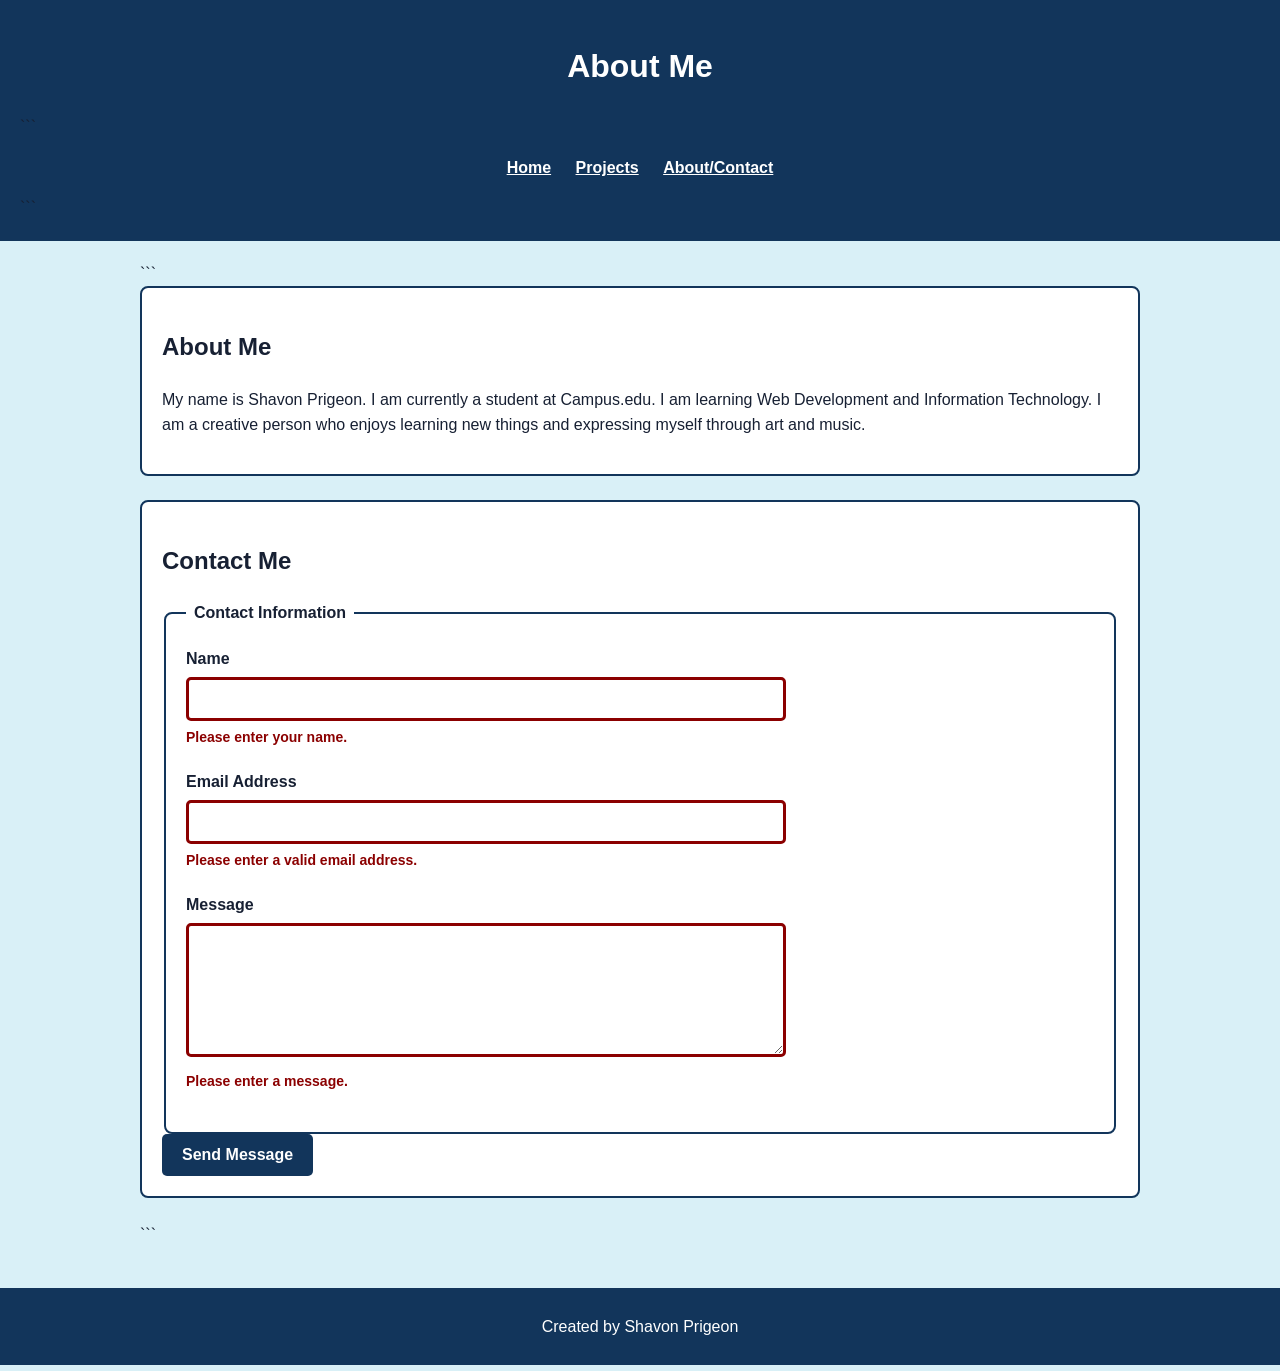
<file: about.html>
<!DOCTYPE html>

<html lang="en">

<head>
  <meta charset="UTF-8">
  <meta name="viewport" content="width=device-width, initial-scale=1.0">
  <title>About & Contact - Prigeon Website</title>
  <link rel="stylesheet" href="style.css">
</head>

<body>

  <header>
    <h1>About Me</h1>

```
<nav aria-label="Main navigation">
  <a href="index.html">Home</a>
  <a href="projects.html">Projects</a>
  <a href="about.html" aria-current="page">About/Contact</a>
</nav>
```

  </header>

  <main>

```
<section>
  <h2>About Me</h2>

  <p>
    My name is Shavon Prigeon. I am currently a student at Campus.edu.
    I am learning Web Development and Information Technology. I am a
    creative person who enjoys learning new things and expressing myself
    through art and music.
  </p>
</section>

<section>
  <h2>Contact Me</h2>

  <form action="#" method="post">

    <fieldset>
      <legend>Contact Information</legend>

      <div class="form-group">
        <label for="name">Name</label>
        <input
          type="text"
          id="name"
          name="name"
          required
          aria-required="true"
          aria-describedby="name-error"
        >
        <p id="name-error" class="error-message">
          Please enter your name.
        </p>
      </div>

      <div class="form-group">
        <label for="email">Email Address</label>
        <input
          type="email"
          id="email"
          name="email"
          required
          aria-required="true"
          aria-describedby="email-error"
        >
        <p id="email-error" class="error-message">
          Please enter a valid email address.
        </p>
      </div>

      <div class="form-group">
        <label for="message">Message</label>
        <textarea
          id="message"
          name="message"
          rows="6"
          required
          aria-required="true"
          aria-describedby="message-error"
        ></textarea>
        <p id="message-error" class="error-message">
          Please enter a message.
        </p>
      </div>

    </fieldset>

    <button type="submit">Send Message</button>

  </form>

</section>
```

  </main>

  <footer>
    <p>Created by Shavon Prigeon</p>
  </footer>

</body>
</html>
</file>
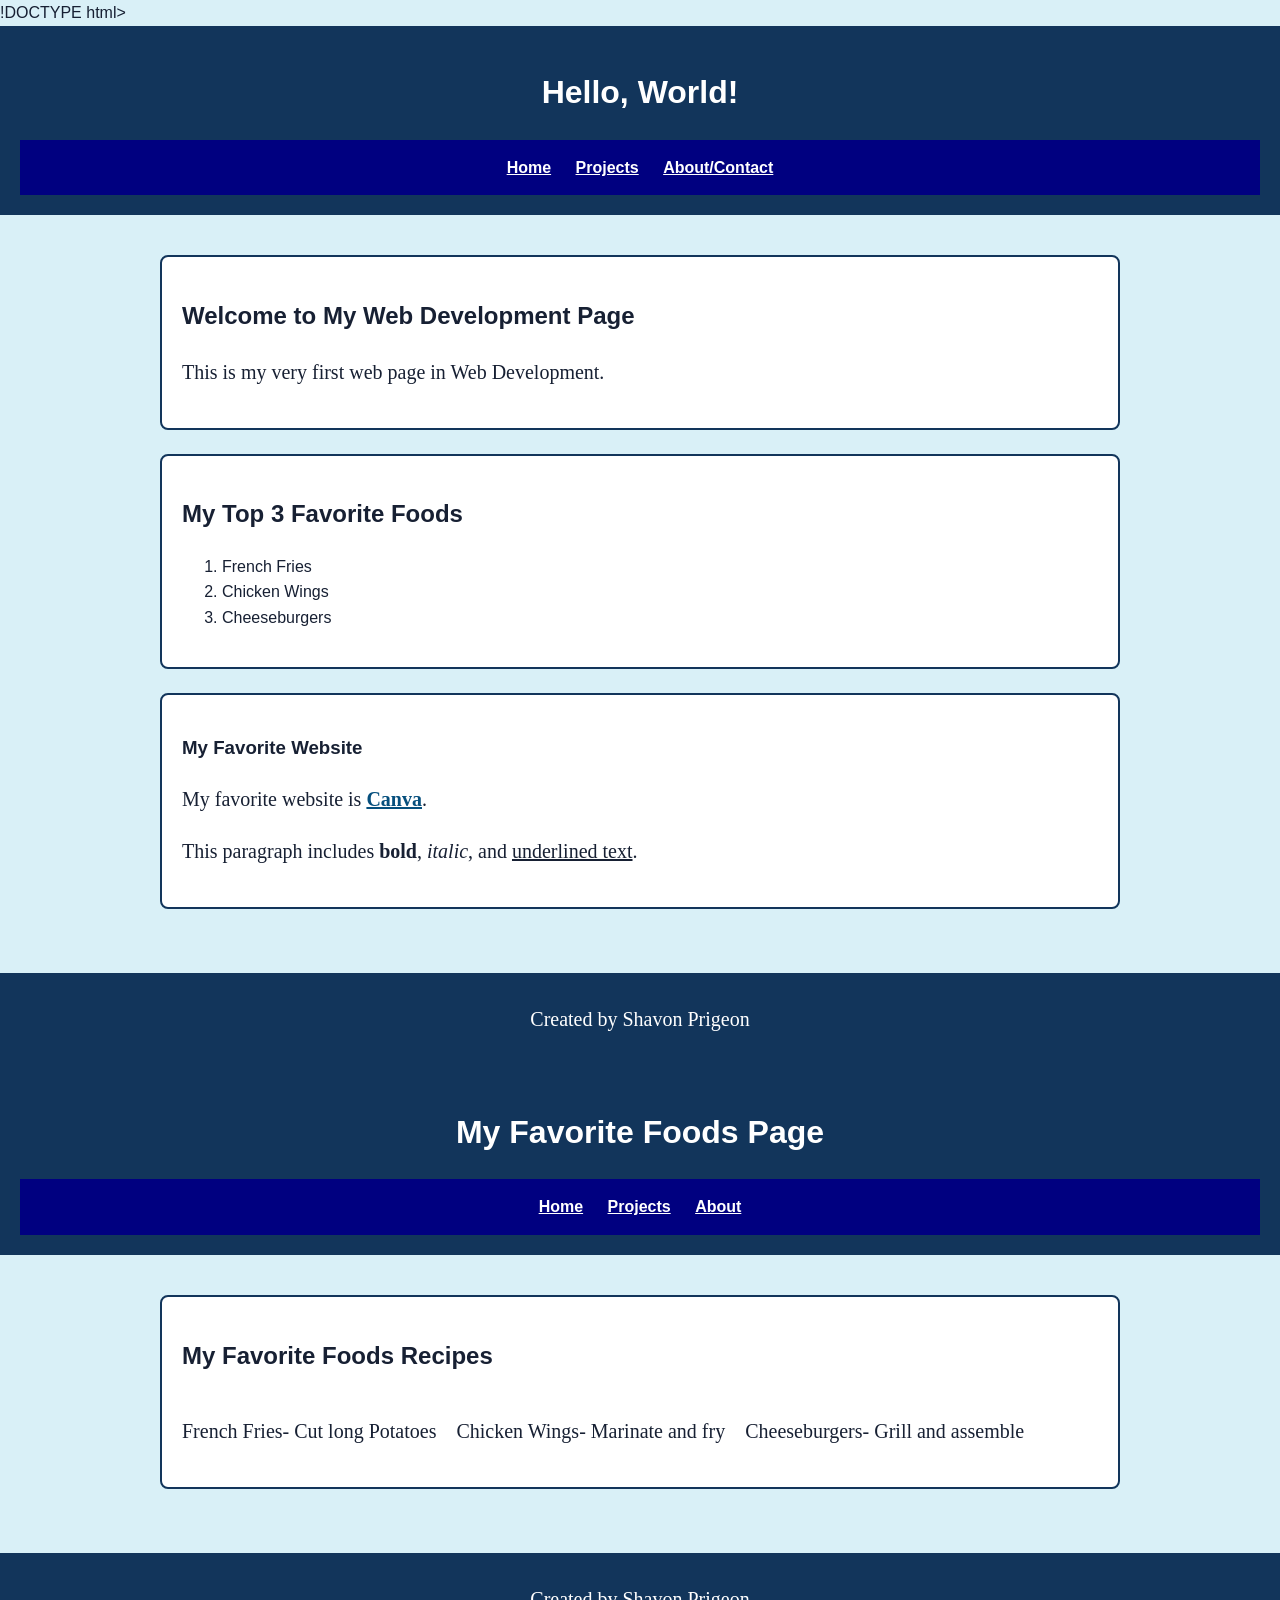
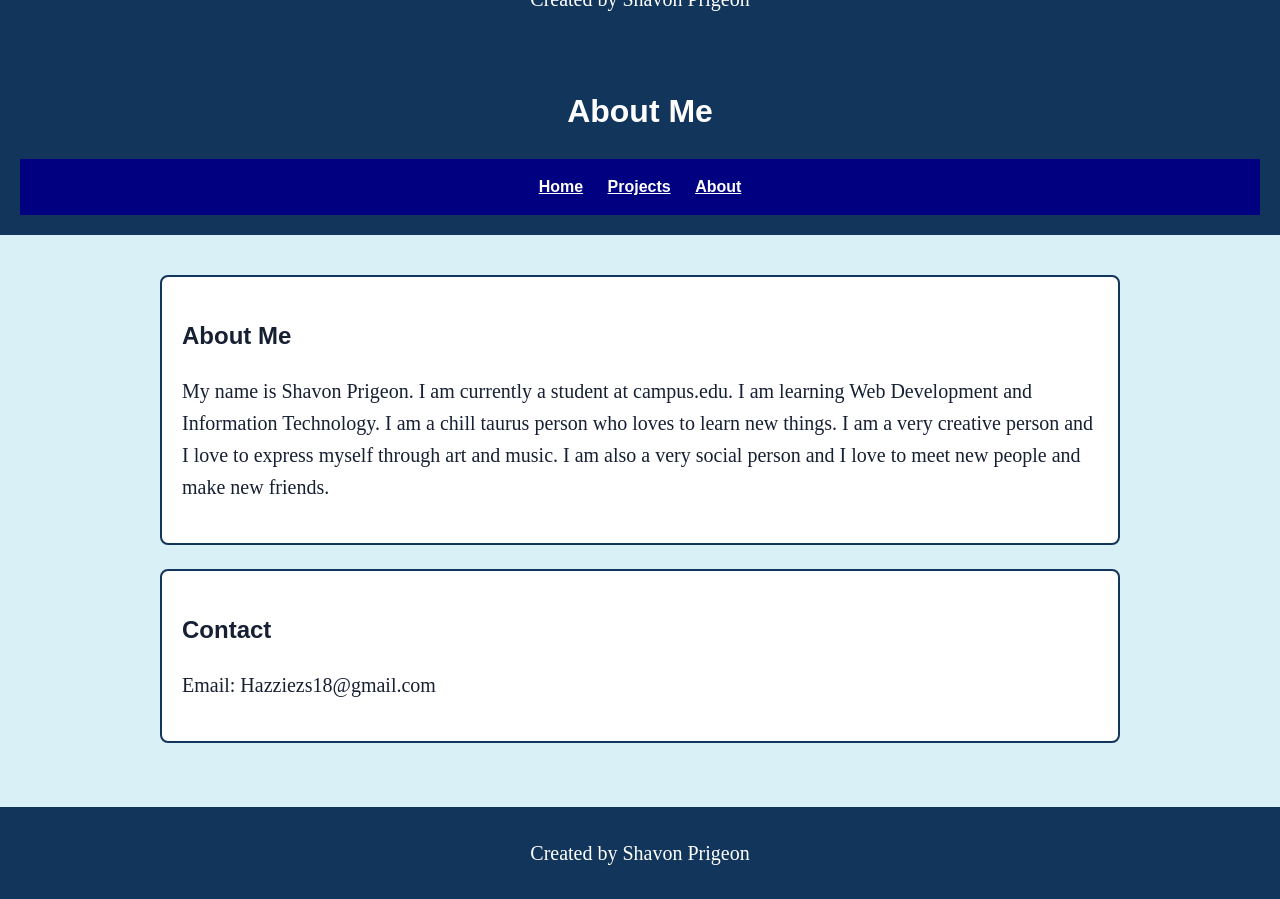
<file: index 5.html>
!DOCTYPE html>
<html>

<head>

<title>Prigeon Website - Home</title>

<style>

body {
  background-color: lightblue;
}


h1 {
  color: white;
  text-align: center;
}


p {
  font-family: verdana;
  font-size: 20px;
}


section {
  background-color: white;
  border: 2px solid black;
  padding: 20px;
  margin: 20px;
}


nav {
  text-align: center;
  background-color: navy;
  padding: 15px;
}


nav a {
  color: white;
  margin: 10px;
}


footer {
  text-align: center;
  background-color: navy;
  color: white;
  padding: 10px;
}

</style>

</head>


<body>
<!DOCTYPE html>
<html>

<head>
<title>Prigeon Website - Home</title>
</head>

<body>

<header>

<h1>Hello, World!</h1>

<nav>
<a href="index.html">Home</a>
<a href="projects.html">Projects</a>
<a href="about.html">About/Contact</a>
</nav>

</header>


<main>

<section>

<h2>Welcome to My Web Development Page</h2>

<p>This is my very first web page in Web Development.</p>

</section>


<section>

<h2>My Top 3 Favorite Foods</h2>

<ol>
<li>French Fries</li>
<li>Chicken Wings</li>
<li>Cheeseburgers</li>
</ol>

</section>


<section>

<h3>My Favorite Website</h3>

<p>
My favorite website is 
<a href="https://www.canva.com">Canva</a>.
</p>

<p>
This paragraph includes <b>bold</b>, 
<em>italic</em>, and 
<u>underlined text</u>.
</p>

</section>

</main>


<footer>

<p>Created by Shavon Prigeon</p>

</footer>


</body>

</html>
<!DOCTYPE html>
<html>

<head>

<title>Projects</title>

<meta name="viewport" content="width=device-width, initial-scale=1.0">

<link href="https://fonts.googleapis.com/css2?family=Roboto&display=swap" rel="stylesheet">

<link rel="stylesheet" href="style.css">

</head>


<body>


<header>

<h1>My Favorite Foods Page</h1>


<nav>

<a href="index.html">Home</a>

<a href="projects.html">Projects</a>

<a href="about.html">About</a>

</nav>


</header>


<main>


<section class="box">

<h2>My Favorite Foods Recipes </h2>

<div class="foods">

<p>French Fries- Cut long Potatoes</p>

<p>Chicken Wings- Marinate and fry</p>

<p>Cheeseburgers- Grill and assemble</p>

</div>


</section>


</main>


<footer>

<p>Created by Shavon Prigeon</p>

</footer>


</body>
</html>
<!DOCTYPE html>
<html>

<head>

<title>About Me</title>

<meta name="viewport" content="width=device-width, initial-scale=1.0">

<link href="https://fonts.googleapis.com/css2?family=Roboto&display=swap" rel="stylesheet">

<link rel="stylesheet" href="style.css">

</head>


<body>


<header>

<h1>About Me</h1>


<nav>

<a href="index.html">Home</a>

<a href="projects.html">Projects</a>

<a href="about.html">About</a>

</nav>


</header>


<main>


<section class="box">

<h2>About Me</h2>

<p>
My name is Shavon Prigeon. I am currently a student at campus.edu. I am learning Web Development and Information Technology. I am a chill taurus person who loves to learn new things. I am a very creative person and I love to express myself through art and music. I am also a very social person and I love to meet new people and make new friends. 
</p>

</section>


<section class="box">

<h2>Contact</h2>

<p>Email: Hazziezs18@gmail.com</p>

</section>


</main>


<footer>

<p>Created by Shavon Prigeon</p>

</footer>


</body>

</html>
</file>
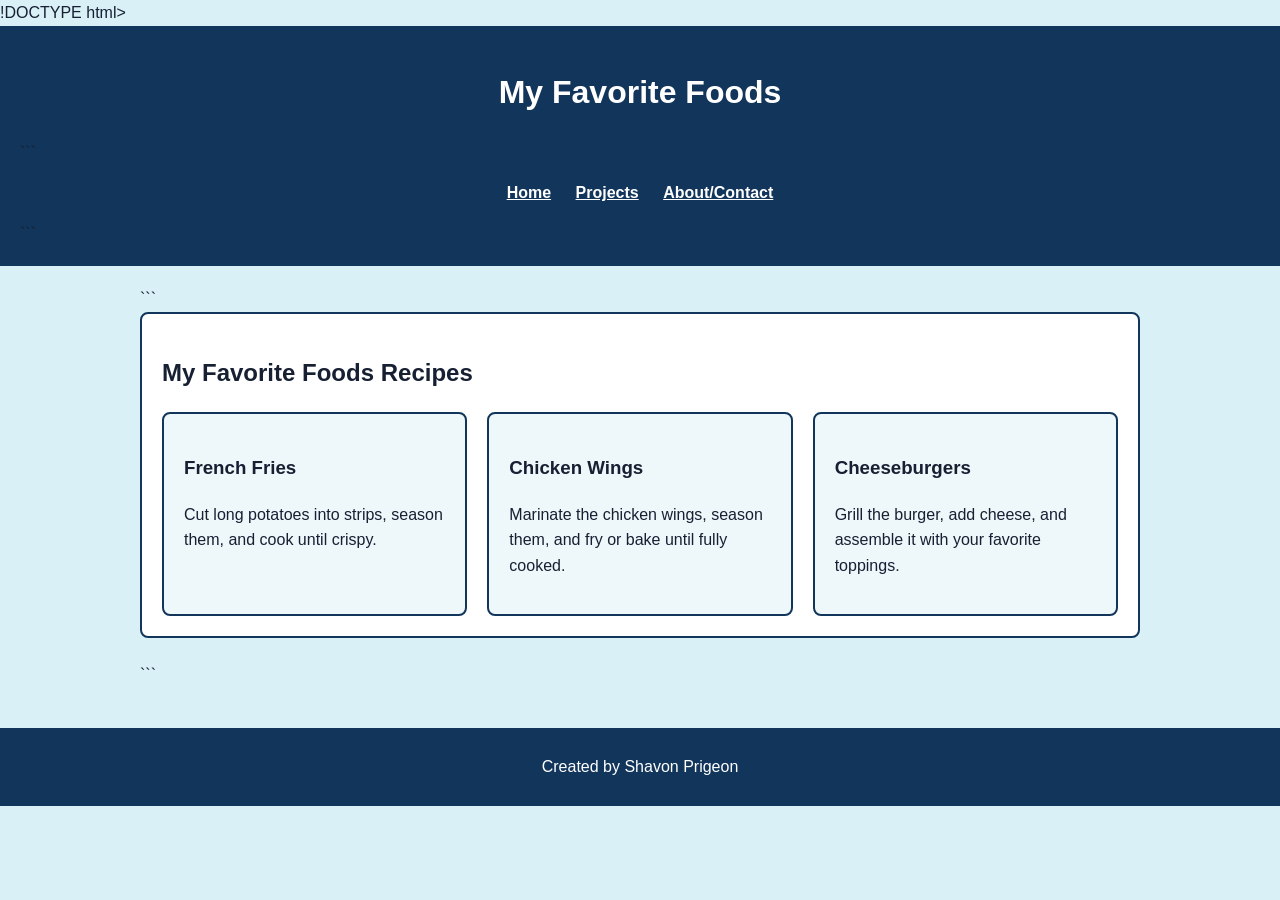
<file: projects PM3.html>
!DOCTYPE html>

<html lang="en">

<head>
  <meta charset="UTF-8">
  <meta name="viewport" content="width=device-width, initial-scale=1.0">
  <title>Projects - Prigeon Website</title>
  <link rel="stylesheet" href="style.css">
</head>

<body>

  <header>
    <h1>My Favorite Foods</h1>

```
<nav aria-label="Main navigation">
  <a href="index.html">Home</a>
  <a href="projects.html" aria-current="page">Projects</a>
  <a href="about.html">About/Contact</a>
</nav>
```

  </header>

  <main>

```
<section class="food-section">
  <h2>My Favorite Foods Recipes</h2>

  <div class="foods">

    <article class="food-card">
      <h3>French Fries</h3>
      <p>Cut long potatoes into strips, season them, and cook until crispy.</p>
    </article>

    <article class="food-card">
      <h3>Chicken Wings</h3>
      <p>Marinate the chicken wings, season them, and fry or bake until fully cooked.</p>
    </article>

    <article class="food-card">
      <h3>Cheeseburgers</h3>
      <p>Grill the burger, add cheese, and assemble it with your favorite toppings.</p>
    </article>

  </div>
</section>
```

  </main>

  <footer>
    <p>Created by Shavon Prigeon</p>
  </footer>

</body>
</html>
</file>
<file: style.css>
/* Consistent color palette used across all pages */

body {
background-color: #d9f0f7;
color: #172033;
font-family: Arial, sans-serif;
line-height: 1.6;
margin: 0;
}

/* Header */
header {
background-color: #12355b;
padding: 20px;
}

h1 {
color: #ffffff;
text-align: center;
}

nav {
text-align: center;
padding: 15px;
}

nav a {
color: #ffffff;
margin: 10px;
font-weight: bold;
}

nav a:focus,
nav a:hover {
outline: 3px solid #ffffff;
outline-offset: 3px;
}

/* Main content */
main {
max-width: 1000px;
margin: 0 auto;
padding: 20px;
}

/*
Gestalt Principle: Proximity
Related information is grouped together inside sections and cards.
*/
section {
background-color: #ffffff;
border: 2px solid #12355b;
border-radius: 8px;
padding: 20px;
margin-bottom: 24px;
}

/*
Gestalt Principle: Similarity
Related food items use the same card design.
*/
.foods {
display: flex;
flex-wrap: wrap;
gap: 20px;
}

.food-card {
background-color: #eef7fa;
border: 2px solid #12355b;
border-radius: 8px;
padding: 20px;
flex: 1 1 250px;
}

/* Links */
a {
color: #064f7d;
font-weight: bold;
}

a:focus,
button:focus,
input:focus,
textarea:focus {
outline: 3px solid #12355b;
outline-offset: 2px;
}

/* Forms */
fieldset {
border: 2px solid #12355b;
border-radius: 8px;
padding: 20px;
}

legend {
font-weight: bold;
padding: 0 8px;
}

.form-group {
margin-bottom: 20px;
}

label {
display: block;
font-weight: bold;
margin-bottom: 6px;
}

input,
textarea {
width: 100%;
max-width: 600px;
padding: 10px;
border: 2px solid #333333;
border-radius: 5px;
font-size: 16px;
box-sizing: border-box;
}

input:invalid:not(:placeholder-shown),
textarea:invalid:not(:placeholder-shown) {
border: 3px solid #8b0000;
}

.error-message {
color: #8b0000;
font-weight: bold;
font-size: 14px;
margin-top: 5px;
}

button {
background-color: #12355b;
color: #ffffff;
border: none;
border-radius: 5px;
padding: 12px 20px;
font-size: 16px;
font-weight: bold;
cursor: pointer;
}

button:hover {
background-color: #0b243d;
}

/* Footer */
footer {
text-align: center;
background-color: #12355b;
color: #ffffff;
padding: 10px;
margin-top: 20px;
}

/* Mobile accessibility */
@media (max-width: 600px) {
nav a {
display: block;
margin: 8px;
}

main {
padding: 10px;
}
}
</file>
